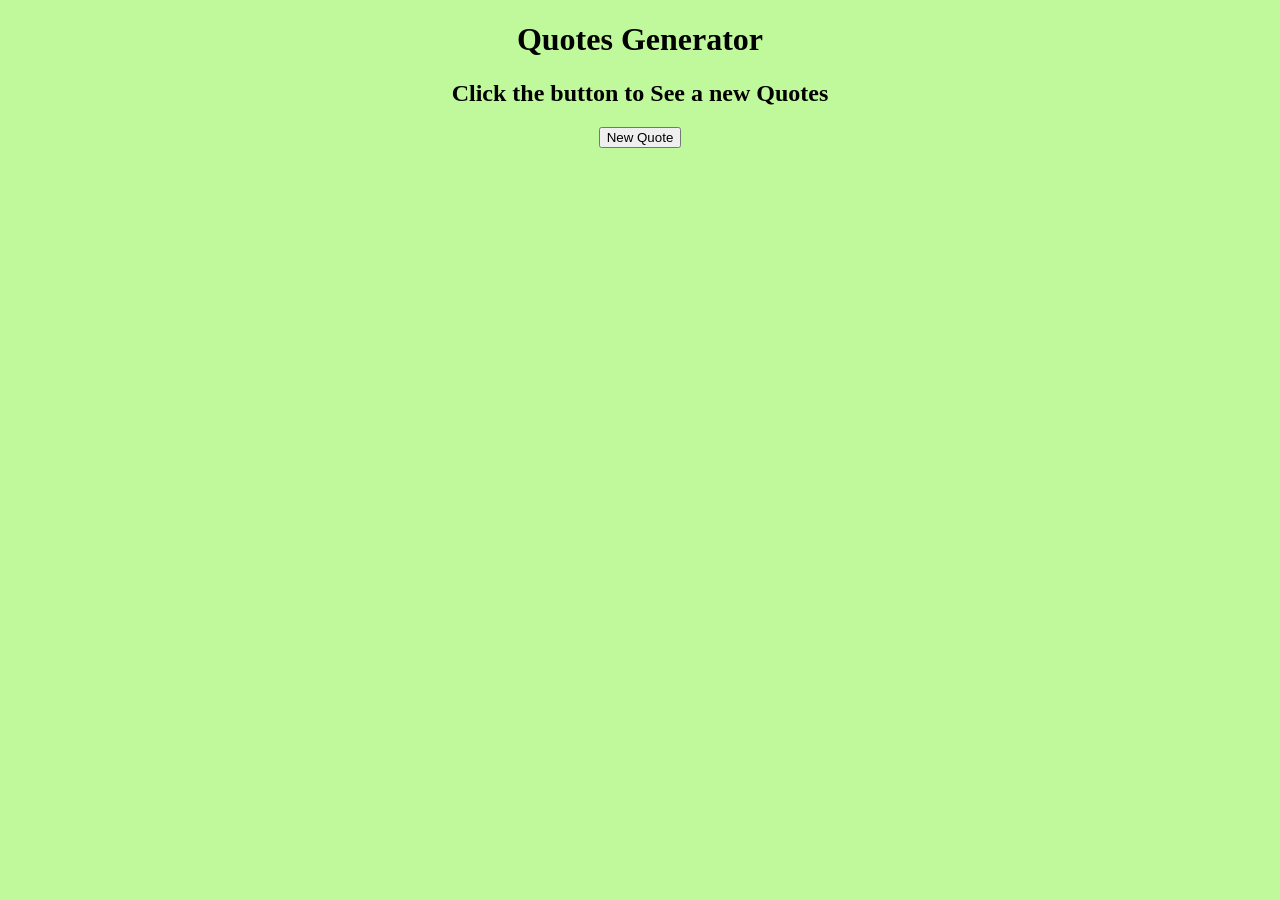
<file: quotes/index.html>
<!DOCTYPE html>
<html lang="en">
<head>
    <meta charset="UTF-8">
    <meta name="viewport" content="width=device-width, initial-scale=1.0">
    <title>Quotes</title><link href="style.css" rel="stylesheet">
</head>
<body>
   <div>
    <h1>  Quotes Generator </h1>
    <h2 id="display"> Click the button to See a new Quotes </h2>
    <button id="btn">New Quote</button>
</div>
    <script src="main.js"></script>
</body>
</html>
</file>
<file: quotes/style.css>
body{
    background: #c0f99b;
    justify-content: center;
    text-align: center;
    display: flex;
    padding: 0;
    margin: 0;
}
</file>
